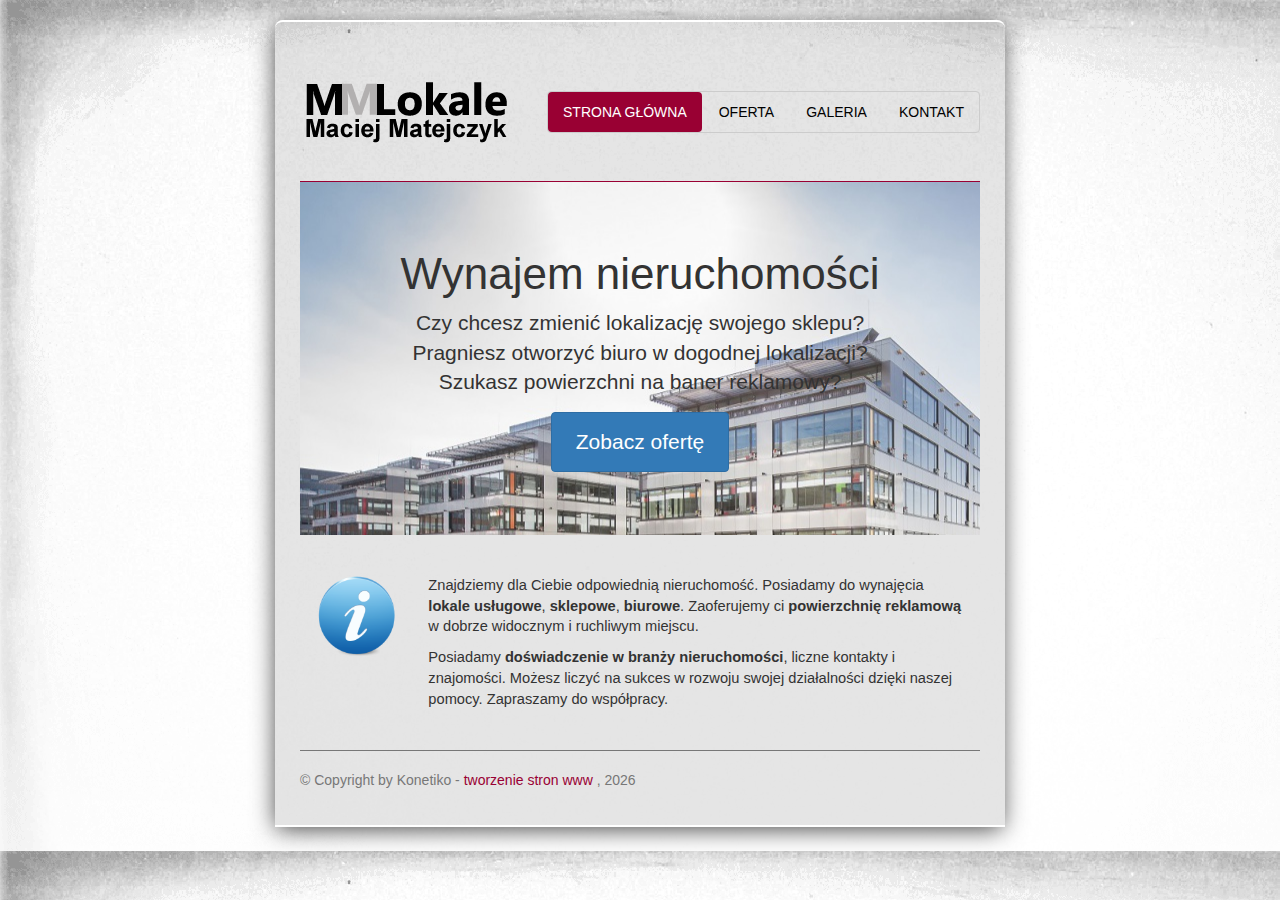
<file: index.html>
<!DOCTYPE html>
<html lang="en">
  <head>
    <meta charset="utf-8">
    <meta http-equiv="X-UA-Compatible" content="IE=edge">
    <meta name="viewport" content="width=device-width, initial-scale=1">
    <meta name="description" content="">
    <meta name="author" content="">
    <link rel="icon" href="img/favi1.png">

    <title>Lokale do wynajęcia Trzebinia, nieruchomości Chrzanów, miejsca sklepowe Krzeszowice | MMLokale.pl</title>

    <!-- Bootstrap core CSS -->
    <link href="css/bootstrap.css" rel="stylesheet">

    <!-- Custom styles for this template -->
    <link href="css/jumbotron-narrow.css" rel="stylesheet">

	
	<link href="css/custom_style.css" rel="stylesheet">
	
	
    <!-- Just for debugging purposes. Don't actually copy these 2 lines! -->
    <!--[if lt IE 9]><script src="../../assets/js/ie8-responsive-file-warning.js"></script><![endif]-->
    <script src="js/ie-emulation-modes-warning.js"></script>

    <!-- HTML5 shim and Respond.js for IE8 support of HTML5 elements and media queries -->
    <!--[if lt IE 9]>
      <script src="https://oss.maxcdn.com/html5shiv/3.7.2/html5shiv.min.js"></script>
      <script src="https://oss.maxcdn.com/respond/1.4.2/respond.min.js"></script>
    <![endif]-->
  </head>

  <body>

  
	<div class="container-max">
    <div class="container">
      <div class="header">
        <h3 class="text-muted"><a href="index.html"><img src="img/logo_mmlokale_przezroczyste.png" class="img_logo"></a></h3>
		<nav>
          <ul class="nav nav-pills pull-right">
            <li role="presentation" class="active"><a href="index.html">Strona główna</a></li>
            <li role="presentation"><a href="oferta.html">Oferta</a></li>
			<li role="presentation"><a href="galeria.html">Galeria</a></li>
            <li role="presentation"><a href="kontakt.html">Kontakt</a></li>
          </ul>
        </nav>
        
      </div>

      <div class="jumbotron">
        <h1 class="h1_jumbo">Wynajem nieruchomości</h1>
        <p class="lead">
			Czy chcesz zmienić lokalizację swojego sklepu?<br/>
			Pragniesz otworzyć biuro w dogodnej lokalizacji?<br/>
			Szukasz powierzchni na baner reklamowy?
		
	</p>
        <p><a role="button" class="btn btn-primary" href="oferta.html" >Zobacz ofertę</a></p>
		
      </div>

      <div class="row marketing">
        
		<div class="col-md-2">
			<img src="img/icon_i3.ico" class="img-responsive"/>
		</div>
		
		<div class="col-md-10">
          
          <p>
		   Znajdziemy dla Ciebie odpowiednią nieruchomość. Posiadamy do wynajęcia <strong>lokale usługowe</strong>, 
		   <strong>sklepowe</strong>, <strong>biurowe</strong>. 
Zaoferujemy ci <strong>powierzchnię reklamową</strong> w dobrze widocznym i ruchliwym miejscu. 
		</p>
		
		<p>
	Posiadamy 
<strong>doświadczenie w branży nieruchomości</strong>, liczne kontakty i znajomości. Możesz liczyć na sukces w rozwoju swojej działalności dzięki naszej pomocy. 
Zapraszamy do współpracy.
		</p>

        </div>


      </div>

      <footer class="footer">
        <p>
		
		&copy; Copyright by Konetiko - <a href="http://konetiko.pl" target="_blank">tworzenie stron www</a> ,
		
		<script>
			var data = new Date();
			var rok = data.getFullYear();
			document.write(rok);	
		</script>
		
		</p>
      </footer>

    </div> <!-- /container -->
	
	</div>

    <!-- IE10 viewport hack for Surface/desktop Windows 8 bug -->
    <script src="js/ie10-viewport-bug-workaround.js"></script>
  </body>
</html>
</file>
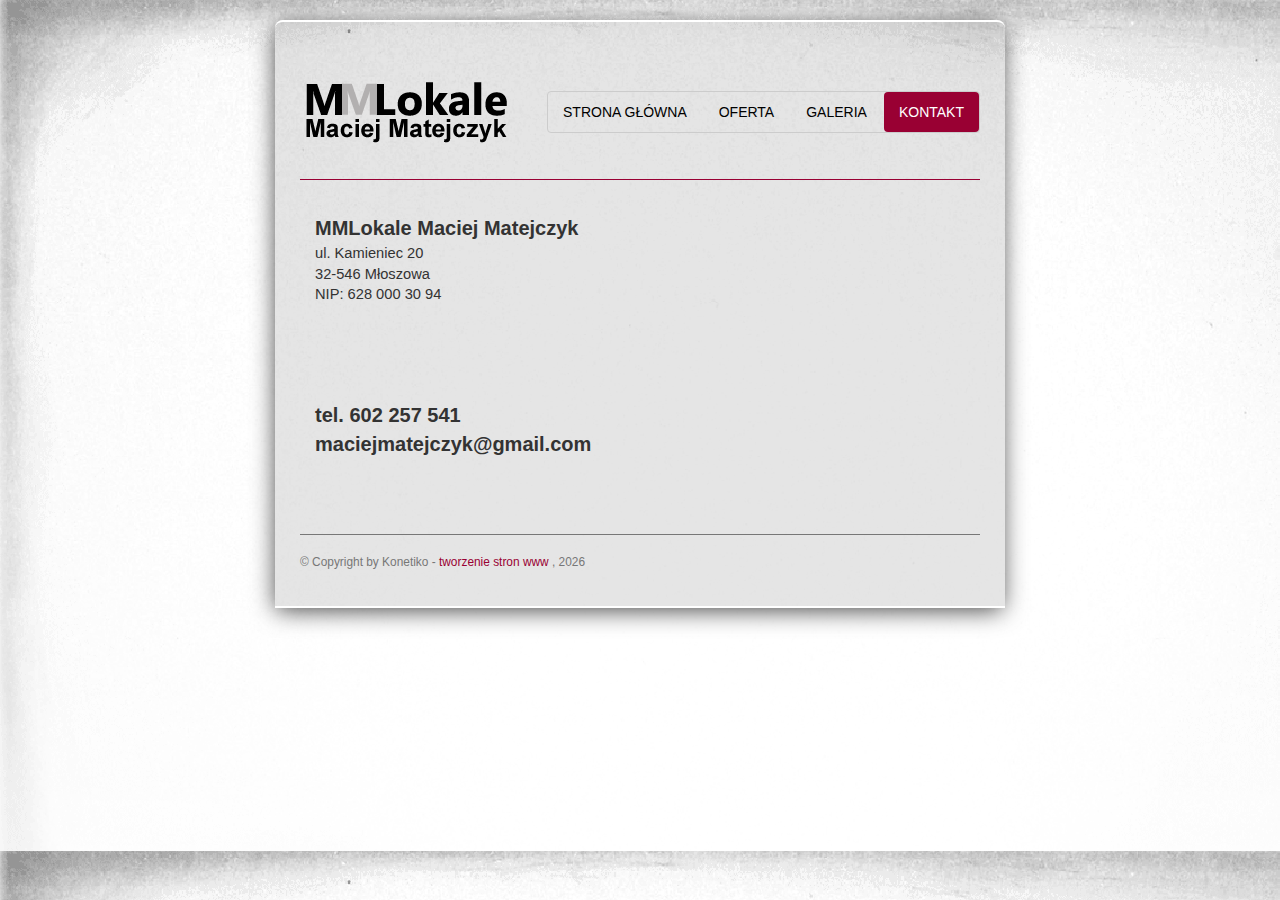
<file: kontakt.html>
<!DOCTYPE html>
<html lang="en">
  <head>
    <meta charset="utf-8">
    <meta http-equiv="X-UA-Compatible" content="IE=edge">
    <meta name="viewport" content="width=device-width, initial-scale=1">
    <meta name="description" content="">
    <meta name="author" content="">
    <link rel="icon" href="img/favi1.png">

    <title>Wynajem nieruchomości w Trzebinii, Chrzanowie, Krzeszowicach i Krakowie | MMlokale.pl</title>

    <!-- Bootstrap core CSS -->
    <link href="css/bootstrap.css" rel="stylesheet">

    <!-- Custom styles for this template -->
    <link href="css/jumbotron-narrow.css" rel="stylesheet">

	
	<link href="css/custom_style.css" rel="stylesheet">
	
	
    <!-- Just for debugging purposes. Don't actually copy these 2 lines! -->
    <!--[if lt IE 9]><script src="../../assets/js/ie8-responsive-file-warning.js"></script><![endif]-->
    <script src="js/ie-emulation-modes-warning.js"></script>

    <!-- HTML5 shim and Respond.js for IE8 support of HTML5 elements and media queries -->
    <!--[if lt IE 9]>
      <script src="https://oss.maxcdn.com/html5shiv/3.7.2/html5shiv.min.js"></script>
      <script src="https://oss.maxcdn.com/respond/1.4.2/respond.min.js"></script>
    <![endif]-->
  </head>

  <body>

  
	<div class="container-max">
    <div class="container">
      <div class="header">
        <h3 class="text-muted"><a href="index.html"><img src="img/logo_mmlokale_przezroczyste.png" class="img_logo"></a></h3>
		<nav>
          <ul class="nav nav-pills pull-right">
            <li role="presentation" ><a href="index.html">Strona główna</a></li>
            <li role="presentation"><a href="oferta.html">Oferta</a></li>
			<li role="presentation"><a href="galeria.html">Galeria</a></li>
            <li role="presentation" class="active"><a href="kontakt.html">Kontakt</a></li>
          </ul>
        </nav>
        
      </div>

      <div class="jumbotron-kontakt">
		
      </div>

      <div class="row marketing">
        
		<div class="col-md-6">
			<p>
			<strong><span style="font-size:15pt;">MMLokale Maciej Matejczyk</span></strong><br/>
			ul. Kamieniec 20<br/>
			32-546 Młoszowa<br/>
			NIP: 628 000 30 94
			</p>
			<p style="font-size:15pt;">
			<br/><br/><br/>
			<strong>tel. 602 257 541</strong>
			<strong>maciejmatejczyk@gmail.com</strong>
			</p>
		</div>
		
		<div class="col-md-6">
          
          
						<div class="google-maps">
							<iframe src="https://www.google.com/maps/embed?pb=!1m18!1m12!1m3!1d4967.096019882054!2d19.48246681592788!3d50.15512352825116!2m3!1f0!2f0!3f0!3m2!1i1024!2i768!4f13.1!3m3!1m2!1s0x4716ee530ecf4191%3A0x9dfe3bb7949718b2!2sKamieniec+20%2C+M%C5%82oszowa!5e0!3m2!1spl!2spl!4v1466919697773" width="600" height="450" frameborder="0" style="border:0" allowfullscreen></iframe><br /><small><a href="https://maps.google.pl/maps?f=q&amp;source=embed&amp;hl=pl&amp;geocode=&amp;q=chrzan%C3%B3w+ul.Pogorska&amp;aq=&amp;sll=50.134056,19.40375&amp;sspn=0.015295,0.042272&amp;ie=UTF8&amp;hq=&amp;hnear=Pogorska,+Chrzan%C3%B3w&amp;ll=50.125487,19.410558&amp;spn=0.007649,0.021136&amp;t=h&amp;z=14" ></a><br />
						</div>
		

        </div>


      </div>

      <footer class="footer">
        <p>
		
		&copy; Copyright by Konetiko - <a href="http://konetiko.pl" target="_blank">tworzenie stron www</a> ,
		
		<script>
			var data = new Date();
			var rok = data.getFullYear();
			document.write(rok);	
		</script>
		
		</p>
      </footer>

    </div> <!-- /container -->
	
	</div>

    <!-- IE10 viewport hack for Surface/desktop Windows 8 bug -->
    <script src="js/ie10-viewport-bug-workaround.js"></script>
  </body>
</html>
</file>
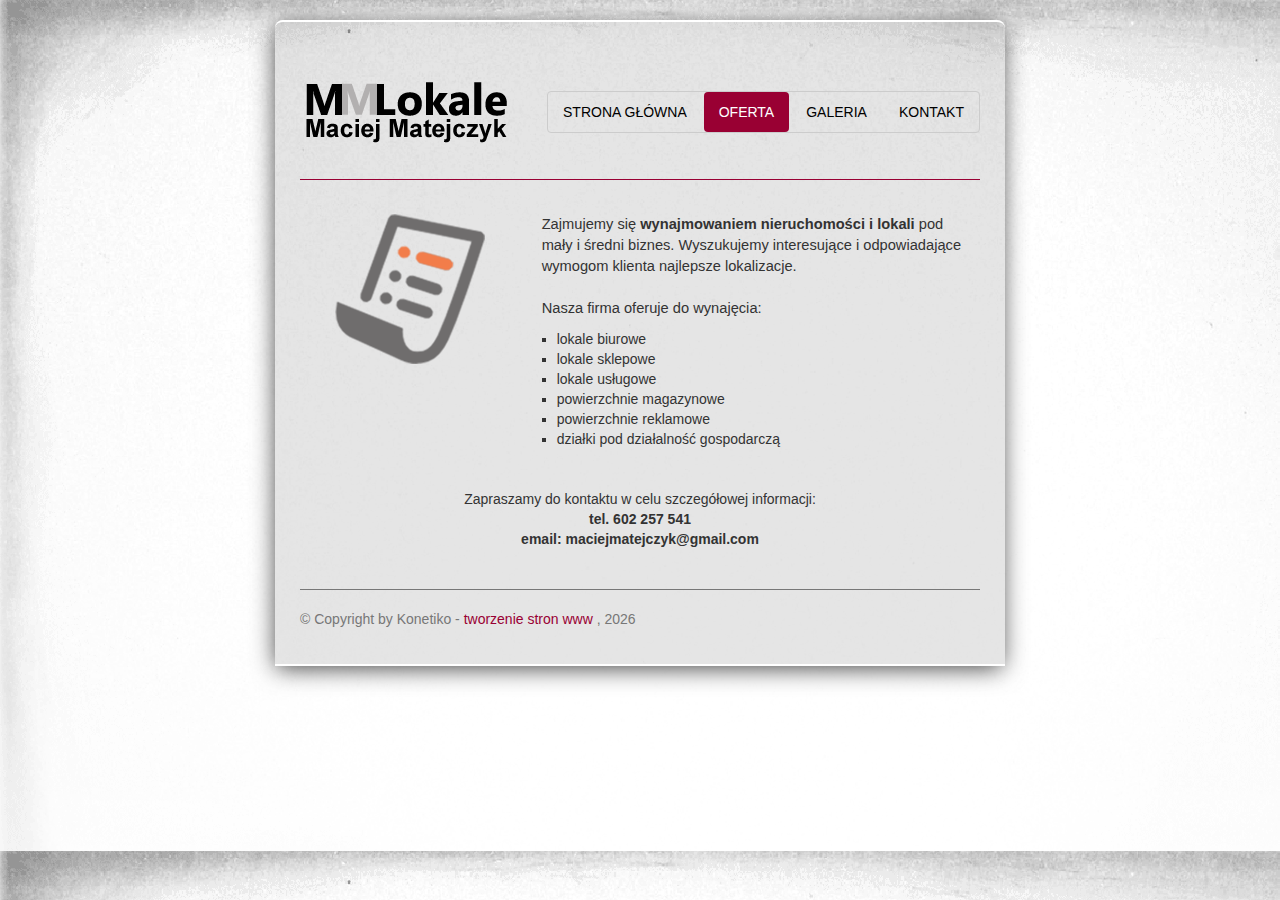
<file: oferta.html>
<!DOCTYPE html>
<html lang="en">
  <head>
    <meta charset="utf-8">
    <meta http-equiv="X-UA-Compatible" content="IE=edge">
    <meta name="viewport" content="width=device-width, initial-scale=1">
    <meta name="description" content="">
    <meta name="author" content="">
    <link rel="icon" href="img/favi1.png">

    <title>Oferta na powierzchnie reklamowe, działki pod działalność gospodarczą, Kraków i okolice | MMLokale.pl</title>

    <!-- Bootstrap core CSS -->
    <link href="css/bootstrap.css" rel="stylesheet">

    <!-- Custom styles for this template -->
    <link href="css/jumbotron-narrow.css" rel="stylesheet">

	
	<link href="css/custom_style.css" rel="stylesheet">
	
	
    <!-- Just for debugging purposes. Don't actually copy these 2 lines! -->
    <!--[if lt IE 9]><script src="../../assets/js/ie8-responsive-file-warning.js"></script><![endif]-->
    <script src="js/ie-emulation-modes-warning.js"></script>

    <!-- HTML5 shim and Respond.js for IE8 support of HTML5 elements and media queries -->
    <!--[if lt IE 9]>
      <script src="https://oss.maxcdn.com/html5shiv/3.7.2/html5shiv.min.js"></script>
      <script src="https://oss.maxcdn.com/respond/1.4.2/respond.min.js"></script>
    <![endif]-->
  </head>

  <body>

  
	<div class="container-max">
    <div class="container">
      <div class="header">
        <h3 class="text-muted"><a href="index.html"><img src="img/logo_mmlokale_przezroczyste.png" class="img_logo"></a></h3>
		<nav>
          <ul class="nav nav-pills pull-right">
            <li role="presentation" ><a href="index.html">Strona główna</a></li>
            <li role="presentation" class="active"><a href="oferta.html">Oferta</a></li>
			<li role="presentation"><a href="galeria.html">Galeria</a></li>
            <li role="presentation"><a href="kontakt.html">Kontakt</a></li>
          </ul>
        </nav>
        
      </div>

      <div class="jumbotron-oferta" style="height:5px;">
		
      </div>

      <div class="row marketing">
        
		<div class="col-md-4">
			<img src="img/ico_o2.png" class="img-responsive"/>
		</div>
		
		<div class="col-md-8">
          
          <p style="font-size:11pt;">
		   Zajmujemy się <strong>wynajmowaniem nieruchomości i lokali</strong> pod mały i średni biznes. Wyszukujemy
		   interesujące i odpowiadające wymogom klienta najlepsze lokalizacje.<br/><br/>
		   Nasza firma oferuje do wynajęcia:
		   
		   <ul class="oferta_lista">
				<li>lokale biurowe</li>
				<li>lokale sklepowe</li>
				<li>lokale usługowe</li>
				<li>powierzchnie magazynowe</li>
				<li>powierzchnie reklamowe</li>
				<li>działki pod działalność gospodarczą</li>
		   </ul>
		</p>

        </div>


      </div>
	  
	  <div class="row marketing2">
		<div class="col-md-12" style="text-align:center;">

		  
		   Zapraszamy do kontaktu w celu szczegółowej informacji:<br/>
		   <strong>tel. 602 257 541 </strong><br/>
		   <strong>email: maciejmatejczyk@gmail.com</strong>		
		</div>
	  </div>

      <footer class="footer">
        <p>
		
		&copy; Copyright by Konetiko - <a href="http://konetiko.pl" target="_blank">tworzenie stron www</a> ,
		
		<script>
			var data = new Date();
			var rok = data.getFullYear();
			document.write(rok);	
		</script>
		
		</p>
      </footer>

    </div> <!-- /container -->
	
	</div>

    <!-- IE10 viewport hack for Surface/desktop Windows 8 bug -->
    <script src="js/ie10-viewport-bug-workaround.js"></script>
  </body>
</html>
</file>
<file: css/jumbotron-narrow.css>
/* Space out content a bit */
body {
  padding-top: 20px;
  padding-bottom: 20px;
}

/* Everything but the jumbotron gets side spacing for mobile first views */
.header,
.marketing,
.footer {
  padding-right: 15px;
  padding-left: 15px;
}

/* Custom page header */
.header {
  border-bottom: 1px solid #e5e5e5;
}
/* Make the masthead heading the same height as the navigation */
.header h3 {
  padding-bottom: 19px;
  margin-top: 0;
  margin-bottom: 0;
  line-height: 40px;
}

/* Custom page footer */
.footer {
  padding-top: 19px;
  color: #777;
  border-top: 1px solid #e5e5e5;
}

/* Customize container */
@media (min-width: 768px) {
  .container {
    max-width: 730px;
  }
}
.container-narrow > hr {
  margin: 30px 0;
}

/* Main marketing message and sign up button */
.jumbotron {
  text-align: center;
  border-bottom: 1px solid #e5e5e5;
}
.jumbotron .btn {
  padding: 14px 24px;
  font-size: 21px;
}

/* Supporting marketing content */
.marketing {
  margin: 40px 0;
}
.marketing p + h4 {
  margin-top: 28px;
}

/* Responsive: Portrait tablets and up */
@media screen and (min-width: 768px) {
  /* Remove the padding we set earlier */
  .header,
  .marketing,
  .footer {
    padding-right: 0;
    padding-left: 0;
  }
  /* Space out the masthead */
  .header {
    margin-bottom: 30px;
  }
  /* Remove the bottom border on the jumbotron for visual effect */
  .jumbotron {
    border-bottom: 0;
  }
}
</file>
<file: css/custom_style.css>
.nav-pills > li.active > a, .nav-pills > li.active > a:hover, .nav-pills > li.active > a:focus {
    color: #fff;
    background-color:  #990033;
}

ul.nav a {
    color: black;
    text-decoration: none;
}

ul.nav{
	margin-top:10px;
}

.h1_jumbo{
	font-size:44px !important;
}

body{
	background-color:white;
		background-image:url('../img/bg8.gif');
		background-attachment: fixed
}

.header{
	/*background-color:#EEEEEE;	*/
	padding-top:15px;
	border-radius:5px;
	border:none;
}

.header h3{

}

.img_logo{
	padding-left:0px;
	padding-top: 15px;
	float: left;
}

.jumbotron{
	margin-top: 100px;
	background:transparent;
	border-top:1px solid #e5e5e5;
	border-radius:0px !important; 
	background-image:url('../img/bg4.jpg');
	border-top:1px solid #990033;
	/*border-bottom:1px dashed #990033;*/
}




.jumbotron-oferta, .jumbotron-galeria, .jumbotron-kontakt{
	margin-top: 30px;
	background:transparent;
	border-top:1px solid #e5e5e5;
	border-radius:0px !important; 
	background-image:none;
	border-top:1px solid #990033;
	/*border-bottom:1px dashed #990033;*/
	height: 5px;
display: block;
width: 100%;
float: left;
margin-bottom: 30px;
}


ul.nav {
    text-transform: uppercase;
	border: 1px solid #CCCCCC;
	border-radius:4px;
}

.container{
	padding: 25px;
	border-top-left-radius:8px;
	border-top-right-radius:8px;
	background:rgba(0,0,0,0.1);
	border-top:2px solid white;
	border-bottom:2px solid white;
-webkit-box-shadow: -1px 4px 24px -2px rgba(0,0,0,0.75);
-moz-box-shadow: -1px 4px 24px -2px rgba(0,0,0,0.75);
box-shadow: -1px 4px 24px -2px rgba(0,0,0,0.75);
}



.marketing {
	
	margin-bottom:30px;
	
}

.marketing2 {
	
	margin-bottom:40px;
	
}

.marketing p{
	
	font-size:11pt;
	
}







.footer {
    padding-top: 19px;
    color: #777;
    border-top: 1px solid #777;
}


.footer a{
	color: #990033;
}

    .google-maps {
        position: relative;
        padding-bottom: 250px; // This is the aspect ratio
        height: 0;
        overflow: hidden;
	
    }
    .google-maps iframe {
        position: absolute;
        top: 0;
        left: 0;
		height: 250px;
        width: 100% !important;
        /*height: 100% !important;*/

    }
	
ul.oferta_lista{
	list-style-type: square;
	margin:0px;
	padding-left:15px;
}




@media all and (min-width:0px) and (max-width:740px) {
  .jumbotron {
    margin-top:140px;
  }
}

@media all and (min-width:0px) and (max-width:535px) {
  .jumbotron {
    margin-top:200px;
  }
}
</file>
